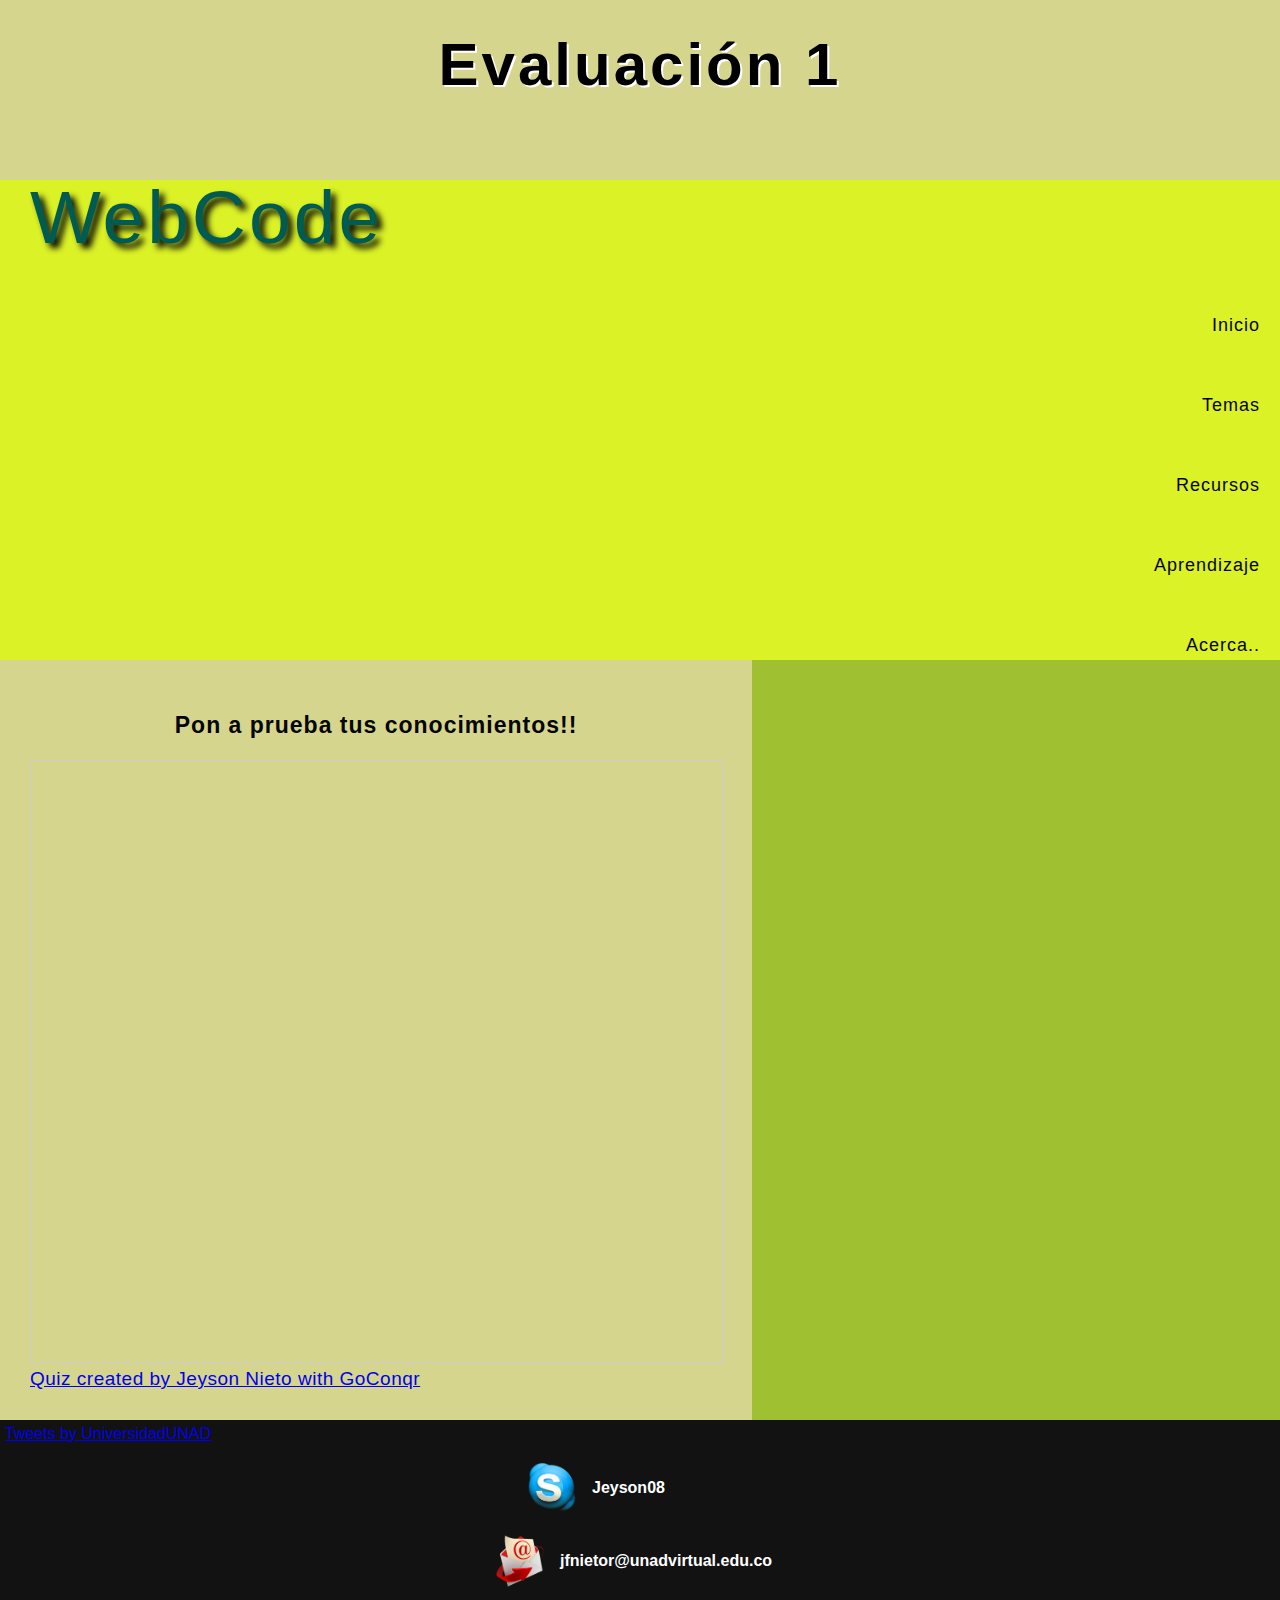
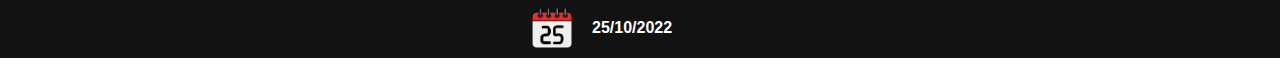
<file: aprendizaje1.html>
<!DOCTYPE html>
<html lang="en">

<head>
    <meta charset="UTF-8">
    <meta http-equiv="X-UA-Compatible" content="IE=edge">
    <meta name="viewport" content="width=device-width, initial-scale=1.0">
    <title>Document</title>
    <link rel="stylesheet" href="css/estilos.css">
    <link href="https://cdn.jsdelivr.net/npm/bootstrap@5.2.2/dist/css/bootstrap.min.css" rel="stylesheet"
        integrity="sha384-Zenh87qX5JnK2Jl0vWa8Ck2rdkQ2Bzep5IDxbcnCeuOxjzrPF/et3URy9Bv1WTRi" crossorigin="anonymous">
</head>

<body>

    <script src="https://cdn.jsdelivr.net/npm/bootstrap@5.2.2/dist/js/bootstrap.bundle.min.js"
        integrity="sha384-OERcA2EqjJCMA+/3y+gxIOqMEjwtxJY7qPCqsdltbNJuaOe923+mo//f6V8Qbsw3"
        crossorigin="anonymous"></script>

    <header class="encabezado">
        <h1>
            Evaluación 1
        </h1>
    </header>


    <!---Esta es la sección del menú responsive-->
    <div class="container" style="background-color: rgb(219, 242, 38);">
        <section class="row">


            <aside class="col-sm-12 col-md-6 col-lg-6 col-xl-6">
                <nav class="navegacion">
                    <ul class="logo">
                        <li><a href="">WebCode</a></li>
                    </ul>
                </nav>
            </aside>


            <aside class="col-sm-12 col-md-1 col-lg-1 col-xl-1">
                <nav class="navegacion">
                    <ul class="menu">
                        <li><a href="index.html">Inicio</a></li>
                    </ul>
                </nav>
            </aside>

            <aside class="col-sm-12 col-md-1 col-lg-1 col-xl-1">
                <nav class="navegacion">
                    <ul class="menu">
                        <li><a href="#">Temas</a>
                            <ul class="submenu">
                                <li><a href="tema1.html">Etiquetas HTML</a></li>
                                <li><a href="tema2.html">Atributos</a></li>
                            </ul>
                        </li>
                    </ul>
                </nav>
            </aside>

            <aside class="col-sm-12 col-md-1 col-lg-1 col-xl-1">
                <nav class="navegacion">
                    <ul class="menu">
                        <li><a href="#">Recursos</a>
                            <ul class="submenu">
                                <li><a href="recurso1.html">Recurso 1</a></li>
                                <li><a href="recurso2.html">Recurso 2</a></li>
                            </ul>
                        </li>
                    </ul>
                </nav>
            </aside>

            <aside class="col-sm-12 col-md-1 col-lg-1 col-xl-1">
                <nav class="navegacion">
                    <ul class="menu">
                        <li><a href="#">Aprendizaje</a>
                            <ul class="submenu">
                                <li><a href="aprendizaje1.html">Actividad 1</a></li>
                                <li><a href="aprendizaje2.html">Actividad 2</a></li>
                            </ul>
                        </li>
                    </ul>
                </nav>
            </aside>

            <aside class="col-sm-12 col-md-2 col-lg-2 col-xl-2">
                <nav class="navegacion">
                    <ul class="menu">
                        <li><a href="acercade.html">Acerca..</a></li>
                    </ul>
                </nav>
            </aside>

        </section>
    </div>
    



    <div class="container" style="background-color: #9FC131;">

        <section class="row">



            <aside class="col-sm-12 col-md-8 col-lg-8 col-xl-8">
                <section class="contenido_principal">
                    <article>

                        <br>
                        <h3>Pon a prueba tus conocimientos!!</h3>
                        <br>

                        <iframe width='100%' height='600px' scrolling='yes'
                            src='https:&#x2F;&#x2F;www.goconqr.com&#x2F;en&#x2F;p&#x2F;38268974-evaluacion-1-quizzes?frame=true'
                            style='border: 1px solid #ccc' allowfullscreen webkitallowfullscreen mozallowfullscreen
                            oallowfullscreen msallowfullscreen></iframe><a
                            href='https:&#x2F;&#x2F;www.goconqr.com&#x2F;en&#x2F;quiz-maker'>Quiz created by Jeyson
                            Nieto with GoConqr</a>

                    </article>
                </section>
            </aside>

            <aside class="col-sm-12 col-md-4 col-lg-4 col-xl-4">
                <aside class="contenido_lateral">
                    <a class="twitter-timeline" data-width="350" data-height="5000"
                        href="https://twitter.com/UniversidadUNAD?ref_src=twsrc%5Etfw">Tweets by UniversidadUNAD</a>
                    <script async src="https://platform.twitter.com/widgets.js" charset="utf-8"></script>
                </aside>
            </aside>

        </section>


    </div>


    <footer class="pie_pagina">

        <section class="container">
            <section class="row">

                <aside class="col-sm-12 col-md-4 col-lg-4 col-xl-4">
                    <div class="col1">
                        <div class="skype"><img src="img/skype.png">
                            <p><b>Jeyson08</b></p>
                        </div>
                    </div>
                </aside>

                <aside class="col-sm-12 col-md-4 col-lg-4 col-xl-4">
                    <div class="col2">
                        <div class="email"><img src="img/email.png">
                            <p><b>jfnietor@unadvirtual.edu.co</b></p>
                        </div>
                    </div>
                </aside>

                <aside class="col-sm-12 col-md-4 col-lg-4 col-xl-4">
                    <div class="col3">
                        <div class="calendario"><img src="img/calendario.png">
                            <p><b>25/10/2022</b></p>
                        </div>
                    </div>
                </aside>


            </section>
        </section>




    </footer>

</body>

</html>
</file>
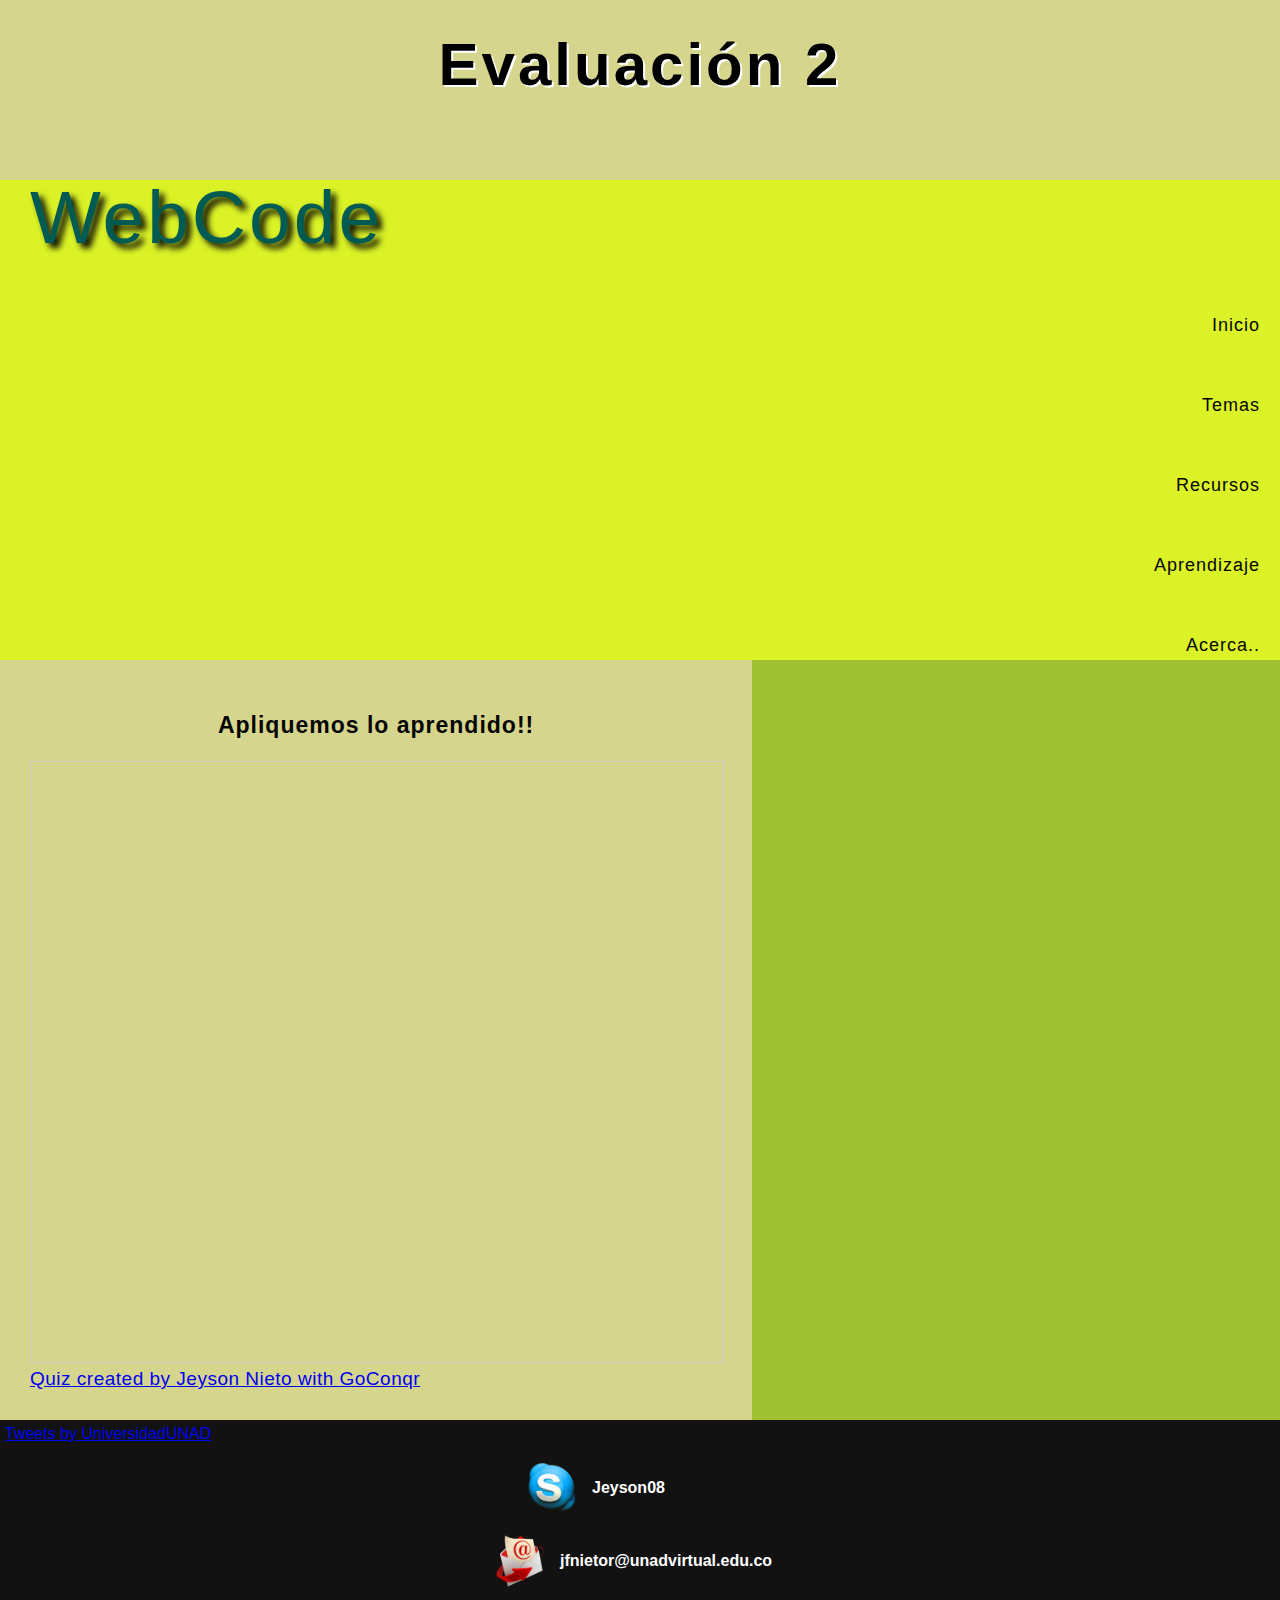
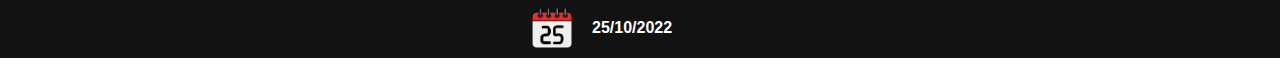
<file: aprendizaje2.html>
<!DOCTYPE html>
<html lang="en">

<head>
    <meta charset="UTF-8">
    <meta http-equiv="X-UA-Compatible" content="IE=edge">
    <meta name="viewport" content="width=device-width, initial-scale=1.0">
    <title>Document</title>
    <link rel="stylesheet" href="css/estilos.css">
    <link href="https://cdn.jsdelivr.net/npm/bootstrap@5.2.2/dist/css/bootstrap.min.css" rel="stylesheet"
        integrity="sha384-Zenh87qX5JnK2Jl0vWa8Ck2rdkQ2Bzep5IDxbcnCeuOxjzrPF/et3URy9Bv1WTRi" crossorigin="anonymous">
</head>

<body>

    <script src="https://cdn.jsdelivr.net/npm/bootstrap@5.2.2/dist/js/bootstrap.bundle.min.js"
        integrity="sha384-OERcA2EqjJCMA+/3y+gxIOqMEjwtxJY7qPCqsdltbNJuaOe923+mo//f6V8Qbsw3"
        crossorigin="anonymous"></script>

    <header class="encabezado">
        <h1>
            Evaluación 2
        </h1>
    </header>


    <!---Esta es la sección del menú responsive-->
    <div class="container" style="background-color: rgb(219, 242, 38);">
        <section class="row">


            <aside class="col-sm-12 col-md-6 col-lg-6 col-xl-6">
                <nav class="navegacion">
                    <ul class="logo">
                        <li><a href="">WebCode</a></li>
                    </ul>
                </nav>
            </aside>
            

            <aside class="col-sm-12 col-md-1 col-lg-1 col-xl-1">
                <nav class="navegacion">
                    <ul class="menu">
                        <li><a href="index.html">Inicio</a></li>
                    </ul>
                </nav>
            </aside>

            <aside class="col-sm-12 col-md-1 col-lg-1 col-xl-1">
                <nav class="navegacion">
                    <ul class="menu">
                        <li><a href="#">Temas</a>
                            <ul class="submenu">
                                <li><a href="tema1.html">Etiquetas HTML</a></li>
                                <li><a href="tema2.html">Atributos</a></li>
                            </ul>
                        </li>
                    </ul>
                </nav>
            </aside>

            <aside class="col-sm-12 col-md-1 col-lg-1 col-xl-1">
                <nav class="navegacion">
                    <ul class="menu">
                        <li><a href="#">Recursos</a>
                            <ul class="submenu">
                                <li><a href="recurso1.html">Recurso 1</a></li>
                                <li><a href="recurso2.html">Recurso 2</a></li>
                            </ul>
                        </li>
                    </ul>
                </nav>
            </aside>

            <aside class="col-sm-12 col-md-1 col-lg-1 col-xl-1">
                <nav class="navegacion">
                    <ul class="menu">
                        <li><a href="#">Aprendizaje</a>
                            <ul class="submenu">
                                <li><a href="aprendizaje1.html">Actividad 1</a></li>
                                <li><a href="aprendizaje2.html">Actividad 2</a></li>
                            </ul>
                        </li>
                    </ul>
                </nav>
            </aside>

            <aside class="col-sm-12 col-md-2 col-lg-2 col-xl-2">
                <nav class="navegacion">
                    <ul class="menu">
                        <li><a href="acercade.html">Acerca..</a></li>
                    </ul>
                </nav>
            </aside>

        </section>
    </div>
    </nav>


    <!--ESTA AS LA SECCIÓN DE LOS CONTENEDORES PRINCIPAL Y LATERAL DE LA PÁGINA-->
    <div class="container" style="background-color: #9FC131;">

        <section class="row">

            

            <aside class="col-sm-12 col-md-8 col-lg-8 col-xl-8">
                <section class="contenido_principal">
                    <article>

                        <br>
                        <h3>Apliquemos lo aprendido!!</h3>
                        <br>

                        <iframe width='100%'  height='600px'  scrolling='yes'  src='https:&#x2F;&#x2F;www.goconqr.com&#x2F;en&#x2F;p&#x2F;38269374-untitled-quizzes?frame=true'  style='border: 1px solid #ccc'  allowfullscreen  webkitallowfullscreen  mozallowfullscreen  oallowfullscreen  msallowfullscreen></iframe><a href='https:&#x2F;&#x2F;www.goconqr.com&#x2F;en&#x2F;quiz-maker'>Quiz created by Jeyson Nieto with GoConqr</a>
                    </article>
                </section>
            </aside>

            <aside class="col-sm-12 col-md-4 col-lg-4 col-xl-4">
                <aside class="contenido_lateral">
                    <a class="twitter-timeline" data-width="350" data-height="5000"
                        href="https://twitter.com/UniversidadUNAD?ref_src=twsrc%5Etfw">Tweets by UniversidadUNAD</a>
                    <script async src="https://platform.twitter.com/widgets.js" charset="utf-8"></script>
                </aside>
            </aside>

        </section>


    </div>


    <footer class="pie_pagina">

        <section class="container">

            <section class="row">

                <aside class="col-sm-12 col-md-4 col-lg-4 col-xl-4">
                    <div class="col1">
                        <div class="skype"><img src="img/skype.png">
                            <p><b>Jeyson08</b></p>
                        </div>
                    </div>
                </aside>

                <aside class="col-sm-12 col-md-4 col-lg-4 col-xl-4">
                    <div class="col2">
                        <div class="email"><img src="img/email.png">
                            <p><b>jfnietor@unadvirtual.edu.co</b></p>
                        </div>
                    </div>
                </aside>

                <aside class="col-sm-12 col-md-4 col-lg-4 col-xl-4">
                    <div class="col3">
                        <div class="calendario"><img src="img/calendario.png">
                            <p><b>25/10/2022</b></p>
                        </div>
                    </div>
                </aside>


            </section>
        </section>




    </footer>

</body>

</html>
</file>
<file: css/estilos.css>
.encabezado {
    background-color: #D6D58E;
    padding: 30px;
    height: auto;  
    

}
.encabezado h1 {
    font-family: Impact, Haettenschweiler, 'Arial Narrow Bold', sans-serif;
    font-size: 60px;
    line-height: 50px;
    text-align: center;
    padding: 10px 10px;
    letter-spacing: 2.5px;
    height: 100px;

    text-shadow: 2px 2px 0px white;
    letter-spacing: 3px;
}

/*PROGRAMACIÓN PARA EL NAVEGADOR O MENÚ PRINCIPAL*/

*, *::before, *::after {
    padding: 0;
    margin: 0;
    font-family: "Lato", sans-serif;
}

.navegacion {
    background-color: rgb(219, 242, 38);
    height: 75px;
    font-family: Arial, Helvetica, sans-serif;
    list-style: none;
    font-size: 18px;
    cursor: pointer;
}

.navegacion {
    width: 100%;
    height: 80px;
    margin: auto;
    padding: 0%;    
}

.navegacion ul {
    list-style: none;
    text-align: right;
    line-height: 70px;
    font-size: 1em;
    letter-spacing: 1px;

    
}

.menu>li {
    position:relative;
    display:inline-flex;
    padding: 2 3px;
}

.menu>li>a {
    display: block;
    padding: 30px 20px;
    color: #050505;
    font-family: Impact, Haettenschweiler, 'Arial Narrow Bold', sans-serif;
    text-decoration: none;

}

.menu li a:hover {
    color: #1da396;
    transition: all .1s;
    
    

}

/*PROGRAMACIÓN PARA EL SUBMENÚ*/

.submenu {
    position: absolute;
    background-color: #333333;
    width: 122%;
    visibility: hidden;
    opacity: 0;
    transition: opacity 1.5s;
}

.submenu li a {
    display: block;
    padding: 10px;
    color: #DBF227;
    font-family: Arial, Helvetica, sans-serif;
    text-decoration: none;
    line-height: 20px;
    font-size: 15px;

}

.menu li:hover .submenu {
    visibility: visible;
    opacity: 1;
}

/*PROGRAMACIÓN PARA EL LOGO DE LA PÁGINA*/
  .logo li a  {
    color: #005C53;
    font-size: 75px;
    line-height: 75px;
    text-align:left;
    display: block;
    text-decoration: none;
    
    position:absolute;
    padding: 0 30px;
    font-family:Impact, Haettenschweiler, 'Arial Narrow Bold', sans-serif;

    text-shadow: 5px 5px 6px black;
    letter-spacing: 3px;
    

}




/*CONTENIDO PRINCIPAL Y LATERAL*/

body {
    margin: 0;
    padding: 0;
    box-sizing: border-box;
}

.contenedor {
    background-color: #9FC131;
    padding: 30px;
    display: grid;
    grid-template-columns: repeat (4, 1fr);
    column-gap: 10px;

}

.contenido_principal {
    background-color: #D6D58E;
    padding: 30px;
    grid-column: 2/5;
    width:fit-content;
       
}
.contenido_principal h3 {
    color: #050505;
    text-align: center;
    font-size: 23px;
    letter-spacing: 1px;

    

}
.contenido_principal h2 {
    color: #050505;
    text-align: center;
    font-size: 25px;
    letter-spacing: 1px;

}
.contenido_principal {
    font-size: 19px;
    text-align: justify;
    letter-spacing: 0.5px;
    font-family: Verdana, Geneva, Tahoma, sans-serif;

    height: auto;   
}
.img-container {
    display: block;
    text-align: center;    

}
.emphasized {
    font-style: italic;
}

.contenido_lateral {
    background-color: #121212;
    padding: 5px;
    grid-column: 1/2;
    
    height: 100%;
     

   
    
}


/*PROGRAMACIÓN PARA EL PIÉ DE PÁGINA*/


.pie_pagina {
    background-color: #121212;
    margin: 0;
    padding: 0;
    box-sizing: border-box;    

}
.pie_pagina .contenedor {
    background-color: #121212;
    width: auto;
    height: 100px;
    display:flex;
    margin: auto;
}

/*CAJA EXTREMO IZQUIERDO*/
.col15 {
    background-color: #121212;
    width: 20%;
    height: 70px;
    margin: auto;
   
}
.col15 .skype {

    display: flex;
    align-items: center;
    margin:auto;
}   

.col1 {
    background-color: #121212;
    width: 20%;
    height: 70px;
    margin: auto;
   
}
.col1 .skype {

    display: flex;
    align-items: center;
    margin:auto;
    
}
.col1 img {
    width: 50px;
    margin: 15px;
}

.col1 .skype p {
    font-family: Arial, Helvetica, sans-serif;
    color: #fff;
}


.col2 {
    background-color: #121212;
    width: 25%;
    height: 70px;
    margin: auto;
}
.col2 .email {

    display: flex;
    align-items: center;
    margin: auto;
}
.col2 img {
    width: 50px;
    margin: 15px;
}

.col2 .email p {
    font-family: Arial, Helvetica, sans-serif;
    color: #fff;
}

.col3 {
    background-color: #121212;
    width: 20%;
    height: 70px;
    margin: auto;
    
}
.col3 .calendario {

    display: flex;
    align-items: center;
    margin: auto;
    
}

.col3 .calendario p {
    font-family: Arial, Helvetica, sans-serif;
    color: #fff;
}

.col3 img {
    width: 50px;
    margin: 15px;
}
/*CAJA EXTREMO DERECHO*/

.col35 {
    background-color: #121212;
    width: 20%;
    height: 70px;
    margin: auto;
    
}
.col35 .calendario {

    display: flex;
    align-items: center;
    margin: auto;
}
</file>
